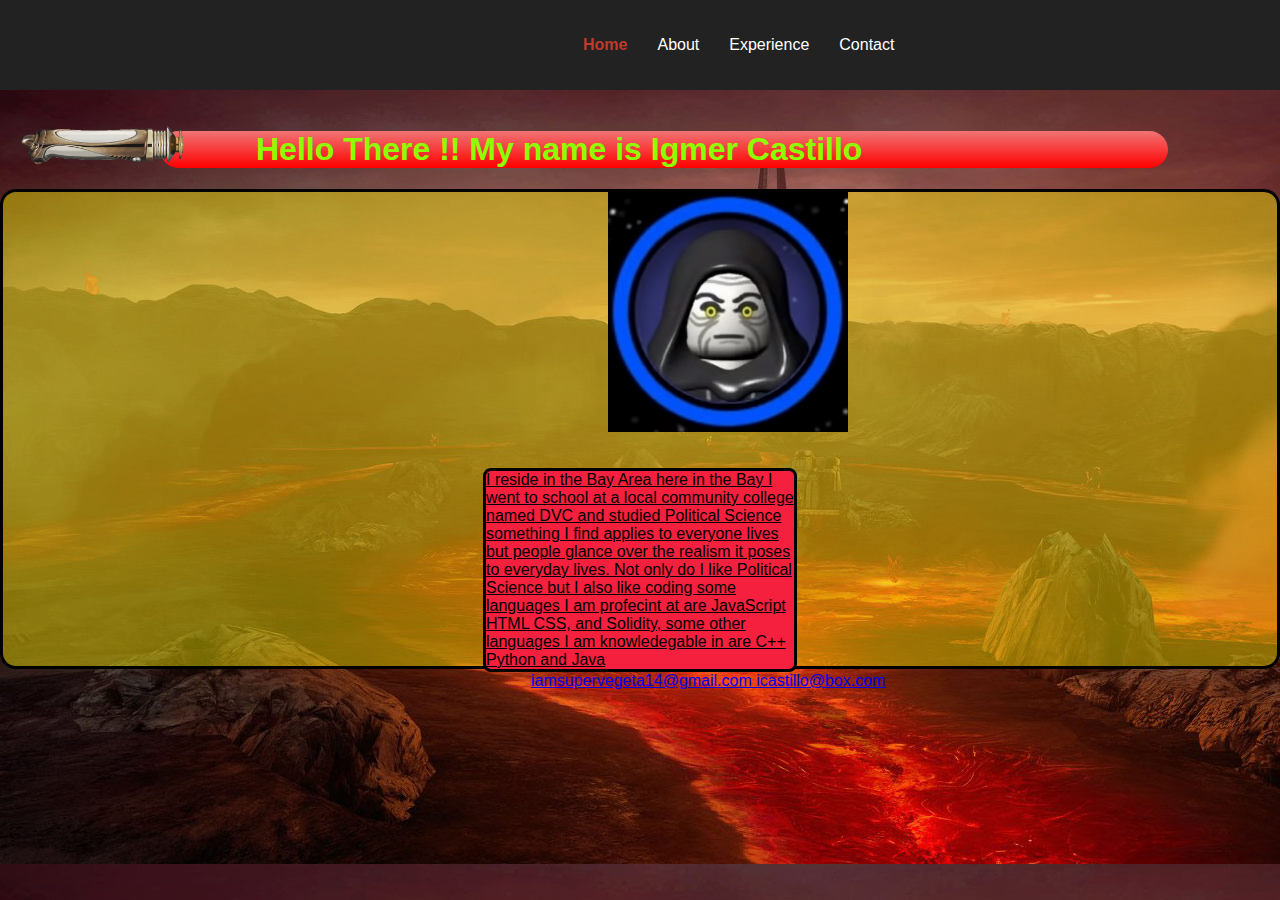
<file: index.html>
<!DOCTYPE html>
<html lang="en">
<head>
    <meta charset="UTF-8">

  <meta name="viewport" content="width=device-width, initial-scale=1, shrink-to-fit=no">
  <meta name="description" content="">
  <meta name="author" content="">
  <link rel="stylesheet" href="index.css">

 </head>
 <body>
    

   
  <div class="">

    <section class="" id="about">
    <div class="w-100"> 
      <span><img src="Sidious-le-lightsaber-l.png" id="hilt"></span>
      <h1 style="color: rgb(140, 255, 0);" id="redlightsaber"> Hello There !! My name is Igmer Castillo 
        
        <!-- <span><img src="Sidious-le-lightsaber-l.png" id="hilt"></span> -->

      </h1>
      <!-- <h1>☕️</h1> -->
      <div class="subheading"> 
        <nav class="nav">
          <div class="container">

              <ul>
                  <li><a href="index.html" class="current">Home</a></li>
                  <li><a href="about.html">About</a></li>
                  <li><a href="experience.html">Experience</a></li>
                  <li><a href="$">Contact</a></li>
              </ul>
          </div>
      </nav>
                <!-- im going to make a navbar that wraps around  -->

        
                <span><img src="afd.jpg" id="sidous"></span>
        <!-- <a href="mailto:name@email.com">iamsupervegeta14@gmail.com     icastillo@box.com</a>  -->
         <p>I reside in the Bay Area here in the Bay I went to school at a local community college named DVC and studied Political Science something I find applies to everyone lives but people glance over the realism it poses to everyday lives. Not only do I like Political Science but I also like coding some languages I am profecint at are JavaScript HTML CSS, and Solidity, some other languages I am knowledegable in are C++ Python and Java</p>
<!-- 
         <span><img src="afd.jpg" id="sidous"></span> -->
         <a href="mailto:name@email.com">iamsupervegeta14@gmail.com     icastillo@box.com</a> 
         
         
        <!-- <span><img src="afd.jpg" id="sidous"></span> -->
        


    </section>

    



    
</body>
</html>
</file>
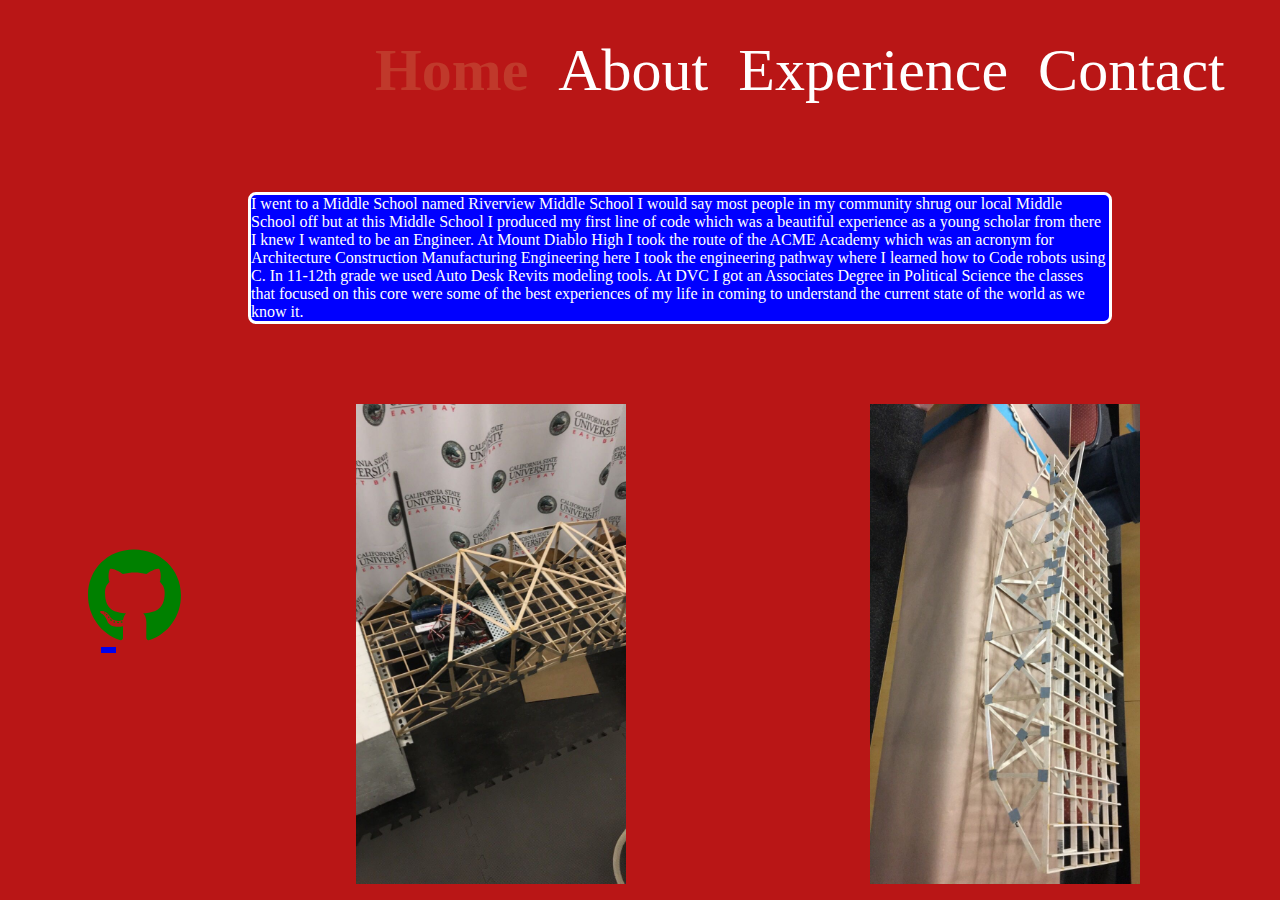
<file: about.html>
<!DOCTYPE html>
<html lang="en">
<head>
    <meta charset="UTF-8">
    <meta http-equiv="X-UA-Compatible" content="IE=edge">
    <meta name="viewport" content="width=device-width, initial-scale=1.0">
    <title>About Igmer</title>
    <link rel="stylesheet" href="about.css">
</head>
<body>



    
    
    <!-- <h1>About Igmer</h1> -->

    <nav class="nav">
        <div class="container">
    
            <ul>
                <li><a href="index.html" class="current">Home</a></li>
                <li><a href="about.html">About</a></li>
                <li><a href="experience.html">Experience</a></li>
                <li><a href="$">Contact</a></li>
            </ul>
        </div>
    </nav>

    <style>
    nav{
        position: relative;
        margin-right: 35 rem;
        margin-left: 20rem;
        margin-bottom: 100%;
        
    }
    </style>
    
    <style> 
    h1{

        position: relative;
        right: -35rem;
        color: green;
    }
    </style>
<!-- 
<img src="IMG-4738.JPG" class='imagen1'alt="">
<img src="IMG-4739.JPG" class='imagen2'alt="">


<style>
.imagen1
{
    position: relative;
    right: -15rem;
    height: 30rem;
    top: 35rem;
}
.imagen2 
{
    position: relative;
    right: -30rem;
    height: 30rem;
    top: 35rem;
} -->


</style>
    <p>I went to a Middle School named Riverview Middle School I would say most people in my community shrug our local Middle School off but at this Middle School I produced my first line of code which was a beautiful experience as a young scholar from there I knew I wanted to be an Engineer. At Mount Diablo High I took the route of the ACME Academy which was an acronym for Architecture Construction Manufacturing Engineering here I took the engineering pathway where I learned how to Code robots using C. In 11-12th grade we used Auto Desk Revits modeling tools. At DVC I got an Associates Degree in Political Science the classes that focused on this core were some of the best experiences of my life in coming to understand the current state of the world as we know it.</p>
    <style>
        p{
            margin-left: 10rem;
            margin-right: 15rem;
            border:solid;
            border-radius: .5rem;
            background-color: blue;
            /* text-decoration: underline white; */
            color: white;
            position: relative;
            bottom: -11rem;
            right: -5rem;
        }
    </style>

<a style="fill:green" href="https://github.com/IgzUchiha" target="_blank" >
    <svg class="social-icon" xmlns="http://www.w3.org/2000/svg" viewBox="0 0 496 512"><!--! Font Awesome Pro 6.1.1 by @fontawesome - https://fontawesome.com License - https://fontawesome.com/license (Commercial License) Copyright 2022 Fonticons, Inc. --><path d="M165.9 397.4c0 2-2.3 3.6-5.2 3.6-3.3.3-5.6-1.3-5.6-3.6 0-2 2.3-3.6 5.2-3.6 3-.3 5.6 1.3 5.6 3.6zm-31.1-4.5c-.7 2 1.3 4.3 4.3 4.9 2.6 1 5.6 0 6.2-2s-1.3-4.3-4.3-5.2c-2.6-.7-5.5.3-6.2 2.3zm44.2-1.7c-2.9.7-4.9 2.6-4.6 4.9.3 2 2.9 3.3 5.9 2.6 2.9-.7 4.9-2.6 4.6-4.6-.3-1.9-3-3.2-5.9-2.9zM244.8 8C106.1 8 0 113.3 0 252c0 110.9 69.8 205.8 169.5 239.2 12.8 2.3 17.3-5.6 17.3-12.1 0-6.2-.3-40.4-.3-61.4 0 0-70 15-84.7-29.8 0 0-11.4-29.1-27.8-36.6 0 0-22.9-15.7 1.6-15.4 0 0 24.9 2 38.6 25.8 21.9 38.6 58.6 27.5 72.9 20.9 2.3-16 8.8-27.1 16-33.7-55.9-6.2-112.3-14.3-112.3-110.5 0-27.5 7.6-41.3 23.6-58.9-2.6-6.5-11.1-33.3 2.6-67.9 20.9-6.5 69 27 69 27 20-5.6 41.5-8.5 62.8-8.5s42.8 2.9 62.8 8.5c0 0 48.1-33.6 69-27 13.7 34.7 5.2 61.4 2.6 67.9 16 17.7 25.8 31.5 25.8 58.9 0 96.5-58.9 104.2-114.8 110.5 9.2 7.9 17 22.9 17 46.4 0 33.7-.3 75.4-.3 83.6 0 6.5 4.6 14.4 17.3 12.1C428.2 457.8 496 362.9 496 252 496 113.3 383.5 8 244.8 8zM97.2 352.9c-1.3 1-1 3.3.7 5.2 1.6 1.6 3.9 2.3 5.2 1 1.3-1 1-3.3-.7-5.2-1.6-1.6-3.9-2.3-5.2-1zm-10.8-8.1c-.7 1.3.3 2.9 2.3 3.9 1.6 1 3.6.7 4.3-.7.7-1.3-.3-2.9-2.3-3.9-2-.6-3.6-.3-4.3.7zm32.4 35.6c-1.6 1.3-1 4.3 1.3 6.2 2.3 2.3 5.2 2.6 6.5 1 1.3-1.3.7-4.3-1.3-6.2-2.2-2.3-5.2-2.6-6.5-1zm-11.4-14.7c-1.6 1-1.6 3.6 0 5.9 1.6 2.3 4.3 3.3 5.6 2.3 1.6-1.3 1.6-3.9 0-6.2-1.4-2.3-4-3.3-5.6-2z"/></svg>
</a>
<style>
    a {
        height:1rem;
        font-size: 3.75em;

        }
    svg{
        height:6rem;
        font-size: 3.75em;
        position: relative;
        right: -5rem;
        bottom: 15 rem;
        

    }
</style>

   
<img src="IMG-4738.JPG" class='imagen1'alt="">
<img src="IMG-4739.JPG" class='imagen2'alt="">


<style>
.imagen1
{
    position: relative;
    right: -15rem;
    height: 30rem;
    top: 15rem;
}
.imagen2 
{
    position: relative;
    right: -30rem;
    height: 30rem;
    top: 15rem;
}


</style>
</body>
</html>
</file>
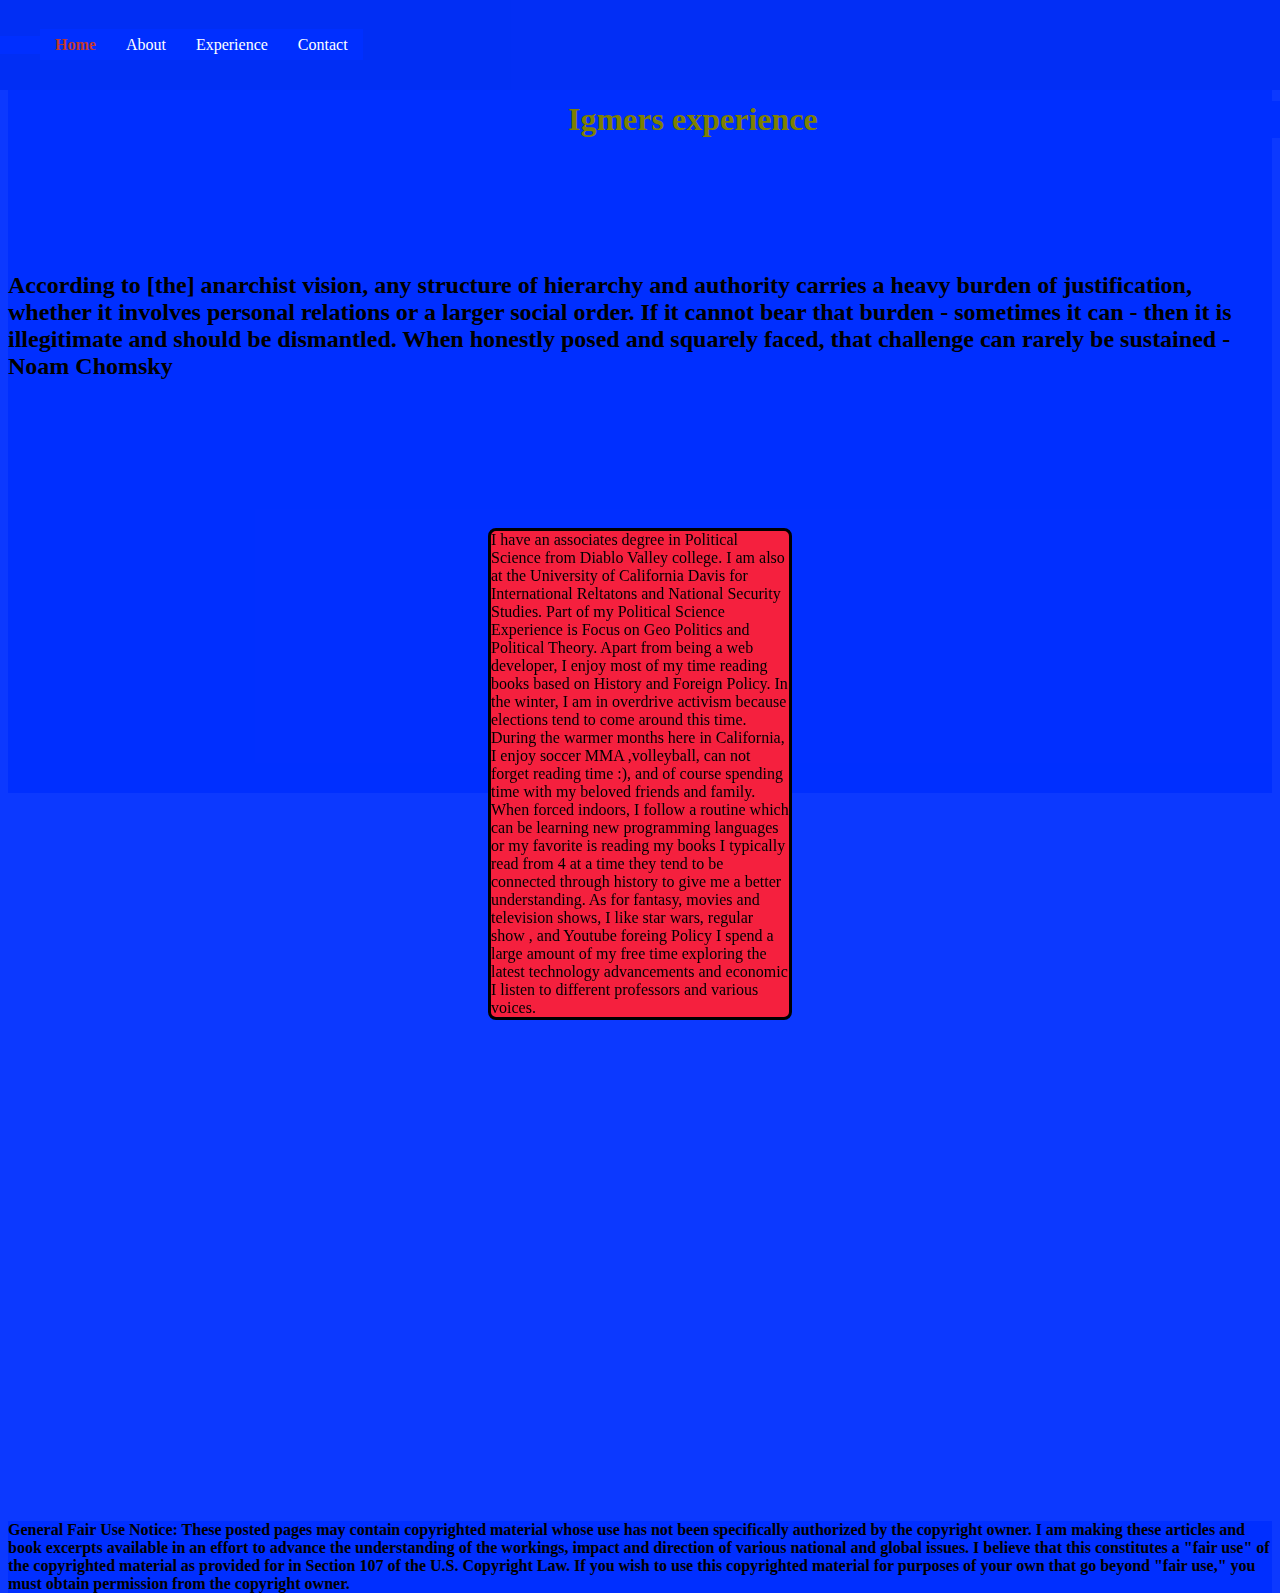
<file: experience.html>
<!DOCTYPE html>
<html lang="en">
<head>
    <meta charset="UTF-8">
    <meta http-equiv="X-UA-Compatible" content="IE=edge">
    <meta name="viewport" content="width=device-width, initial-scale=1.0">
    <title>Experience</title>
    <link rel="stylesheet" href="experience.css">
</head>
<h1>Igmers experience</h1>
<style>
    h1{
        position: relative;
        top: 5rem;
    }
</style>
<h2>According to [the] anarchist vision, any structure of hierarchy and authority carries a heavy burden of justification, whether it involves personal relations or a larger social order. If it cannot bear that burden - sometimes it can - then it is illegitimate and should be dismantled. When honestly posed and squarely faced, that challenge can rarely be sustained - Noam Chomsky</h2>
<style>
h2 
 {
position: relative;
top: 12rem;
 }

 
</style>

<style> 
    h1{

        position: relative;
        right: -35rem;
        color: rgb(126, 128, 0);
    }
    </style>


<nav class="nav">
    <div class="container">

        <ul>
            <li><a href="index.html" class="current">Home</a></li>
            <li><a href="about.html">About</a></li>
            <li><a href="experience.html">Experience</a></li>
            <li><a href="$">Contact</a></li>
        </ul>
    </div>
</nav>
<style>
    nav 
    {
        position: relative;
        left: -31.5rem ;
    }
</style>


<body>
    <p>I have an associates degree in Political Science from Diablo Valley college. I am also at the University of California Davis for International Reltatons and National Security Studies. Part of my Political Science Experience is Focus on Geo Politics and Political Theory. Apart from being a web developer, I enjoy most of my time reading books based on History and Foreign Policy. In the winter, I am in overdrive activism because elections tend to come around this time. During the warmer months here in California, I enjoy soccer MMA ,volleyball, can not forget reading time :), and of course spending time with my beloved friends and family.
    
    When forced indoors, I follow a routine which can be learning new programming languages or my favorite is reading my books I typically read from 4 at a time they tend to be connected through history to give me a better understanding. As for fantasy, movies and television shows, I like star wars, regular show , and Youtube foreing Policy I spend a large amount of my free time exploring the latest technology advancements and economic I listen to different professors and various voices.

    </p>
<!-- <footer class="nav">
    <div class="links"> 
<ul>
    <li><a href="https://www.youtube.com/watch?v=5fbvquHSPJU" class="current">FourHORSEMEN DOC</a></li>
</ul>
</div>
</footer> -->

    <style>
        p{
      border: solid;
      background-color: #f5203e;
      border-radius: .5rem;
      margin-right: 30rem;
      margin-left: 30rem;
      position: relative;
      top: 20rem;

        }
    </style>


<h4>General Fair Use Notice: These posted pages may contain copyrighted material whose use has not been specifically authorized by the copyright owner. I am making these articles and book excerpts available in an effort to advance the understanding of the workings, impact and direction of various national and global issues. I believe that this constitutes a "fair use" of the copyrighted material as provided for in Section 107 of the U.S. Copyright Law. If you wish to use this copyrighted material for purposes of your own that go beyond "fair use," you must obtain permission from the copyright owner.</h4>
<style>
    h4
    {
        position: relative;
        top: 50rem;
    }

</body>
</html>
</file>
<file: index.css>
* {
  box-sizing: border-box;
}

body  {
  font-family: 'Roboto', sans-serif;
  display: flex;
  align-items: center;
  justify-content: center;
  height: 90vh;
  margin: 0;
  overflow: hidden;
  background-image: url('mustafar-5-facts_TALL.jpg');
}

.container {
  display: flex;
  width: 50vw;
}

.panel {
  background-size: cover;
  background-position: center;
  background-repeat: no-repeat;
  height: 80vh;
  border-radius: 50px;
  cursor: pointer;
  color: #fff;
  flex: 0.5;
  margin: 10px;
  position: relative;
  transition: flex 0.7s ease-in;
}

.panel h3 {
  font-size: 24px;
  position: absolute;
  bottom: 20px;
  left: 20px;
  opacity: 0;
}

.panel.active {
  flex: 5;
}

.panel.active h3 {
  opacity: 1;
  transition: opacity 0.3s ease-in 0.4s;
}

@media (max-width: 480px) {
  .container {
    width: 100vw;
  }

  .panel:nth-of-type(4),
  .panel:nth-of-type(5) {
    display: none;
  }
}

.nav {
  position: fixed;
  background-color: #222;
  top: 0;
  left: 0;
  right: 0;
  transition: all 0.3s ease-in-out;
}

.nav .container {
  display: flex;
  justify-content: space-between;
  align-items: center;
  padding: 20px 0;
  transition: all 0.3s ease-in-out;
}

.nav ul {
  display: flex;
  list-style: none;
  align-items: center;
  justify-content: center;
}

.nav a {
  color: #fff;
  text-decoration: none;
  padding: 7px 15px;
  transition: all 0.3s ease-in-out;
}

.nav.active {
  background-color: #fff;
  box-shadow: 0 2px 10px rgba(0, 0, 0, 0.3);
}

.nav.active .container {
  padding: 10px;
}

.nav.active a {
  color: #000;
}

.nav a.current,
.nav a:hover {
  color: #c0392b;
  font-weight: bold;
}
.w-100
{

  position: relative;
 
  top:-1rem;
  right: -5rem;
  left: 5rem;
}
.subheading{
  position: relative;
  left: -5rem;
  margin-right:-47rem ;
  border: solid;
  flex-wrap: wrap;
  text-decoration: underline;
  background-color: rgba(255, 242, 0, 0.424);
  border-radius: 1rem;
  width: 100% ;
  height: 30rem;
  
 
}
h1{
  background-image: linear-gradient(rgb(241, 116, 116),red), url("Sidious-le-lightsaber-l.png");
  border-radius: 3rem;/*
  background-position: left;
  left: -5rem;
  width: 100%; */
  margin-left: 5rem;
  margin-right: 12rem;
}
h1 #redlightsaber {
  position: relative;
  
}
#hilt{
  height: 7rem;
  width: 11rem;
  float: left;
  /* -webkit-transform: scaleX(-1);
  transform: scaleX(-1); */       
  /* border: solid; */
  position: relative;
  right: 4rem;
  top: -34px;
}
#sidious {
height: 7rem;
width:10rem;
background-image: linear-gradient(rgba(0, 0, 225, 0.424),rgba(0, 0, 225, 0.424)) url("afd.jpg");
position: relative;
right: 15rem;
}
.social-icons{
  /* display: flex;
  display: inline-block; */
  /* height: 20rem;
  width: 50rem; */
  background-color: #495057;
  color: #fff !important;
  border-radius: 100%;
  /* text-align: center; */
  /* font-size: 1.5rem; */
  /* line-height: 3.5rem; */
  /* margin-right: 1rem; */

  position: relative;
  right: 30rem;
  height: 20rem;
  width: 50rem;
  left: -30rem;


}
.social-icons a:last-child {
  margin-right: 0; }
  .social-icons a:hover {
      background-color: #f5203e;
    }
    

    #navbarSupportedContent{
      position: relative;
      right: 25rem;
      top: 10rem;
    }


    p{
      border: solid;
      background-color: #f5203e;
      border-radius: .5rem;
      margin-right: 30rem;
      margin-left: 30rem;
      position: relative;
      top: 1rem;

    }
    .redlightsaber {
      width: 80%;
      color: rgb(241, 116, 116),red;
    }
 a{
  position: relative;
  right: -33rem;
 }
 img {
  position: relative;
  right: -27rem;
 }
</file>
<file: about.css>
*{
  background-color: rgb(185, 22, 22);
}

.nav {
    position: fixed;
    background-color: #222;
    top: 0;
    left: 0;
    right: 0;
    transition: all 0.3s ease-in-out;
  }
  
  .nav .container {
    display: flex;
    justify-content: space-between;
    align-items: center;
    padding: 20px 0;
    transition: all 0.3s ease-in-out;
  }
  
  .nav ul {
    display: flex;
    list-style: none;
    align-items: center;
    justify-content: center;
  }
  
  .nav a {
    color: #fff;
    text-decoration: none;
    padding: 7px 15px;
    transition: all 0.3s ease-in-out;
  }
  
  .nav.active {
    background-color: #fff;
    box-shadow: 0 2px 10px rgba(0, 0, 0, 0.3);
  }
  
  .nav.active .container {
    padding: 10px;
  }
  
  .nav.active a {
    color: #000;
  }
  
  .nav a.current,
  .nav a:hover {
    color: #c0392b;
    font-weight: bold;
  }
</file>
<file: experience.css>
*{
    background-color: rgba(0, 47, 255, 0.952);
}

.nav {
    position: fixed;
    background-color: #222;
    top: 0;
    left: 0;
    right: 0;
    transition: all 0.3s ease-in-out;
  }
  /* .footer .links{
     display: flex; 
     justify-content: space-between; 
     align-items: center; 
     padding: 20px 0; 
    transition: all 0.3s ease-in-out; 
  } */
  .nav .container {
    display: flex;
    justify-content: space-between;
    align-items: center;
    padding: 20px 0;
    transition: all 0.3s ease-in-out;
  }
  
  .nav ul {
    display: flex;
    list-style: none;
    align-items: center;
    justify-content: center;
  }
  
  .nav a {
    color: #fff;
    text-decoration: none;
    padding: 7px 15px;
    transition: all 0.3s ease-in-out;
  }
  
  .nav.active {
    background-color: #fff;
    box-shadow: 0 2px 10px rgba(0, 0, 0, 0.3);
  }
  
  .nav.active .container {
    padding: 10px;
  }
  
  .nav.active a {
    color: #000;
  }
  
  .nav a.current,
  .nav a:hover {
    color: #c0392b;
    font-weight: bold;
  }
</file>
